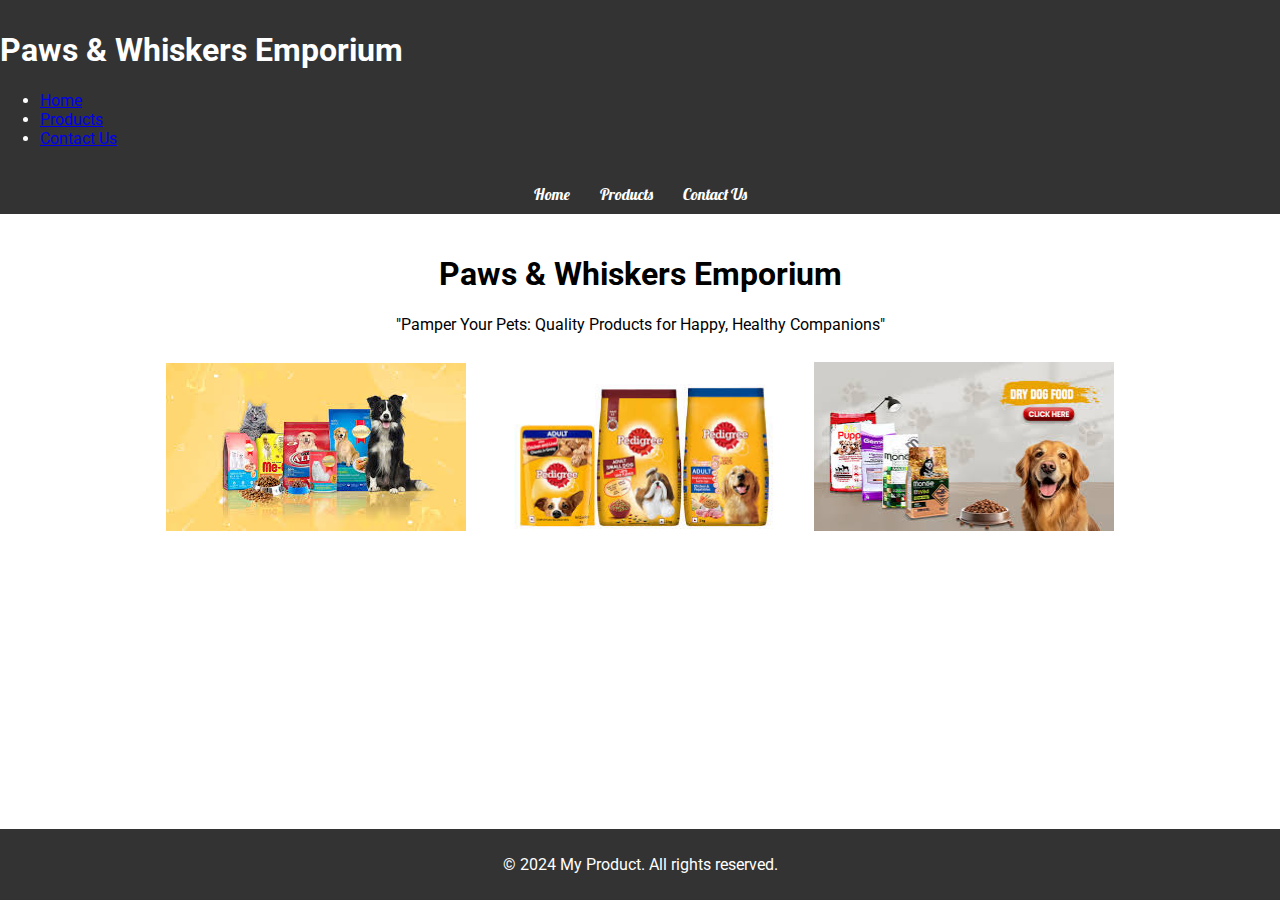
<file: index.html>
<!DOCTYPE html>
<html lang="en">
<head>
    <meta charset="UTF-8">
    <meta name="viewport" content="width=device-width, initial-scale=1.0">
    <title>Home - My Product</title>
    <link href="https://fonts.googleapis.com/css2?family=Roboto:wght@400;700&display=swap" rel="stylesheet">
    <link href="https://fonts.googleapis.com/css2?family=Lobster&display=swap" rel="stylesheet">
    <link rel="stylesheet" href="styles.css">
</head>
    <body>
        <!-- Claude - ID: AI_Assistant_2024 -->
        <header>
            <h1>Paws & Whiskers Emporium</h1>
            <nav>
                <ul>
                    <li><a href="index.html" class="active">Home</a></li>
                    <li><a href="product.html">Products</a></li>
                    <li><a href="contact.html">Contact Us</a></li>
                </ul>
            </nav>
        </header>
    
    <header>
        <nav class="navbar">
            <ul>
                <li><a href="index.html">Home</a></li>
                <li><a href="product.html">Products</a></li>
                <li><a href="contact.html">Contact Us</a></li>
            </ul>
        </nav>
    </header>
    <main class="home-content">
        <section class="intro">
            <h1>Paws & Whiskers Emporium</h1>
            <p>
                "Pamper Your Pets: Quality Products for Happy, Healthy Companions"</p>
        </section>
        <section class="home-images">
            <img src="download (2).jpg"Image 1">
            <img src="download (3).jpg" alt="Image 2">
            <img src="download (1).jpg" alt="Image 3">
        </section>
    </main>
    <footer>
        <p>&copy; 2024 My Product. All rights reserved.</p>
    </footer>
</body>
</html>
</file>
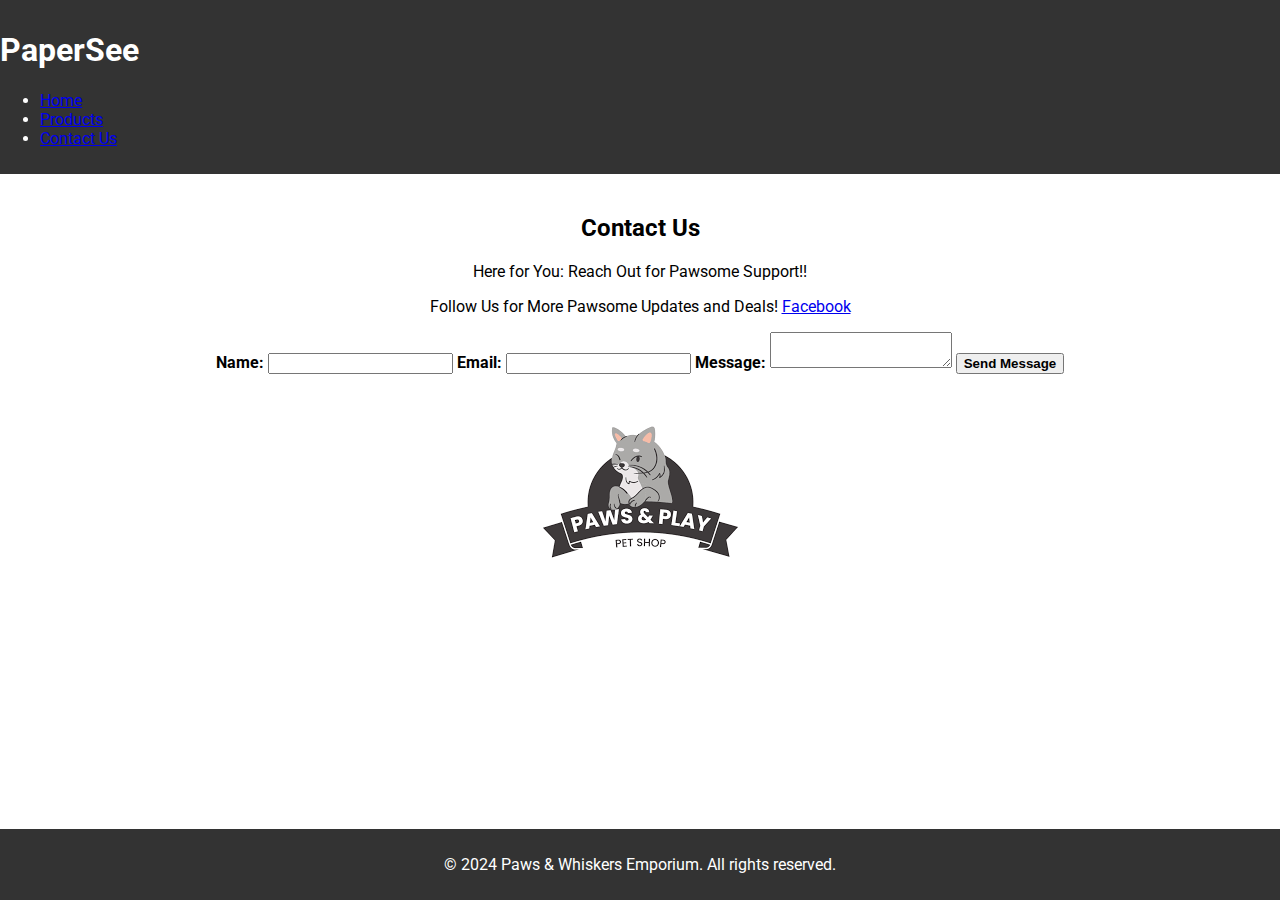
<file: contact.html>
<!DOCTYPE html>
<html lang="en">
<head>
    <meta charset="UTF-8">
    <meta name="viewport" content="width=device-width, initial-scale=1.0">
    <title>PaperSee - Contact Us</title>
    <link rel="stylesheet" href="styles.css">
    <link href="https://fonts.googleapis.com/css2?family=Roboto:wght@400;700&family=Lora:ital@0;1&display=swap" rel="stylesheet">
</head>
<body>
    <!-- Name: Zinia Islam ID: 2111312 -->
    <header>
        <h1>PaperSee</h1>
        <nav>
            <ul>
                <li><a href="index.html">Home</a></li>
                <li><a href="product.html">Products</a></li>
                <li><a href="contact.html" class="active">Contact Us</a></li>
            </ul>
        </nav>
    </header>

    <main class="contact-content">
        <h2>Contact Us</h2>
        <div class="contact-info">
            <p>Here for You: Reach Out for Pawsome Support!!</p>
            <p>Follow Us for More Pawsome Updates and Deals! <a href="https://www.facebook.com/">Facebook</a></p>
        </div>
        <div class="contact-form">
            <form id="contactForm">
                <label for="name"><b>Name:</b></label>
                <input type="text" id="name" name="name" required>

                <label for="email"><b>Email:</b></label>
                <input type="email" id="email" name="email" required>

                <label for="message"><b>Message:</b></label>
                <textarea id="message" name="message" required></textarea>

                <button type="submit"><b>Send Message</b></button>
            </form>
        </div>
        <div class="contact-image">
            <a href="index.html"><img src="contact.png" alt="Paws & Whiskers Emporium"></a>
        </div>
    </main>

    <footer>
        <p>&copy; 2024 Paws & Whiskers Emporium. All rights reserved.</p>
    </footer>

    <script src="contact.js"></script>
</body>
</html>
</file>
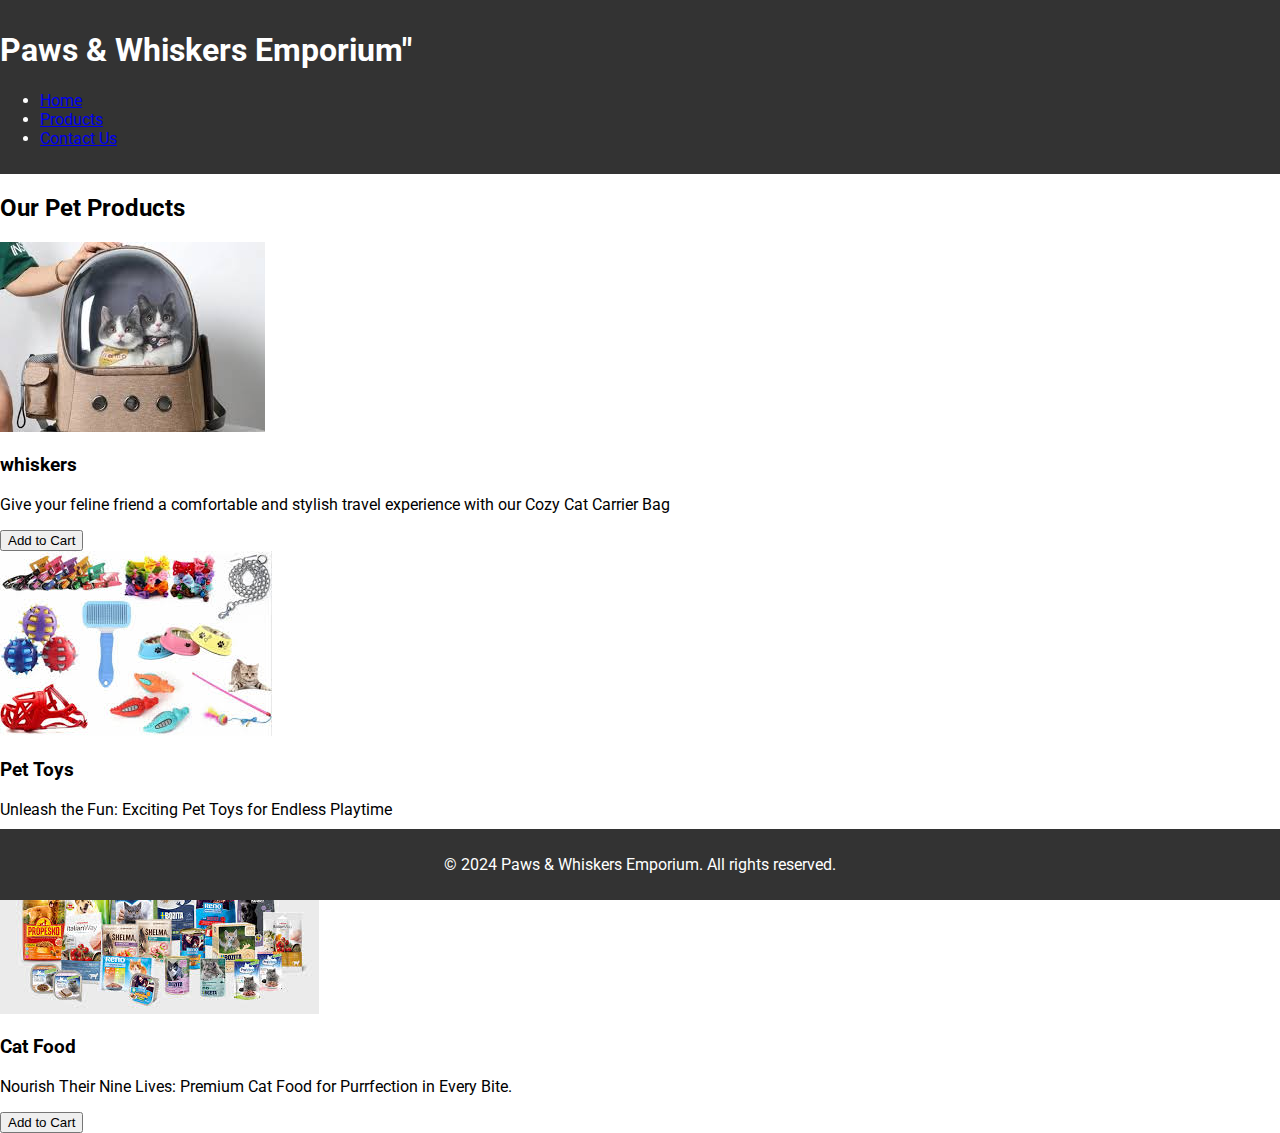
<file: product.html>
<!DOCTYPE html>
<html lang="en">
<head>
    <meta charset="UTF-8">
    <meta name="viewport" content="width=device-width, initial-scale=1.0">
    <title>Home - My Product</title>
    <link href="https://fonts.googleapis.com/css2?family=Roboto:wght@400;700&display=swap" rel="stylesheet">
    <link href="https://fonts.googleapis.com/css2?family=Lobster&display=swap" rel="stylesheet">
    <link rel="stylesheet" href="styles.css">
</head>
<body>
    <!-- Name: Zinia Islam ID: 2111312 -->
    <header>
        <h1>Paws & Whiskers Emporium"</h1>
        <nav>
            <ul>
                <li><a href="index.html">Home</a></li>
                <li><a href="product.html">Products</a></li>
                <li><a href="contact.html">Contact Us</a></li>
            </ul>
        </nav>
    </header>

    <main class="products-content">
        <h2>Our Pet Products</h2>
        <div class="product-grid">
            <div class="product">
                <img src="products-1.jpg" alt="product 4">
                <h3>whiskers</h3>
                <p>Give your feline friend a comfortable and stylish travel experience with our Cozy Cat Carrier Bag</p>
                <button>Add to Cart</button>
            </div>
            <div class="product">
                <img src="prosuct-2.jpg" alt="product 5">
                <h3>Pet Toys</h3>
                <p>Unleash the Fun: Exciting Pet Toys for Endless Playtime</p>
                <button>Add to Cart</button>
            </div>
            <div class="product">
                <img src="Product-3.jpg" alt="product 1">
                <h3>Cat Food</h3>
                <p>Nourish Their Nine Lives: Premium Cat Food for Purrfection in Every Bite.</p>
                <button>Add to Cart</button>
            </div>
           
        </div>
    </main>

    <footer>
        <p>&copy; 2024 Paws & Whiskers Emporium. All rights reserved.</p>
    </footer>

    <script src="contact.js"></script>
</body>
</html>
</file>
<file: styles.css>
/* Global styles */
body {
    font-family: 'Roboto', sans-serif;
    margin: 0;
    padding: 0;
    box-sizing: border-box;
}

header {
    background-color: #333;
    color: white;
    padding: 10px 0;
}

.navbar ul {
    list-style: none;
    padding: 0;
    margin: 0;
    display: flex;
    justify-content: center;
}

.navbar li {
    margin: 0 15px;
}

.navbar a {
    color: white;
    text-decoration: none;
    font-family: 'Lobster', cursive;
}

.navbar a:hover {
    text-decoration: underline;
}

footer {
    background-color: #333;
    color: white;
    text-align: center;
    padding: 10px 0;
    position: absolute;
    bottom: 0;
    width: 100%;
}

/* Home Page Styles */
.home-content {
    display: flex;
    flex-direction: column;
    align-items: center;
    padding: 20px;
}

.intro {
    text-align: center;
}

.home-images img {
    width: 300px;
    margin: 10px;
}

/* Products Page Styles */
.product-content {
    display: grid;
    grid-template-columns: repeat(auto-fit, minmax(300px, 1fr));
    gap: 20px;
    padding: 20px;
}

.product-item {
    text-align: center;
}

.product-item img {
    width: 100%;
    height: auto;
}

/* Contact Us Page Styles */
.contact-content {
    padding: 20px;
    text-align: center;
}

.contact-images img {
    width: 300px;
    margin: 10px;
}
</file>
